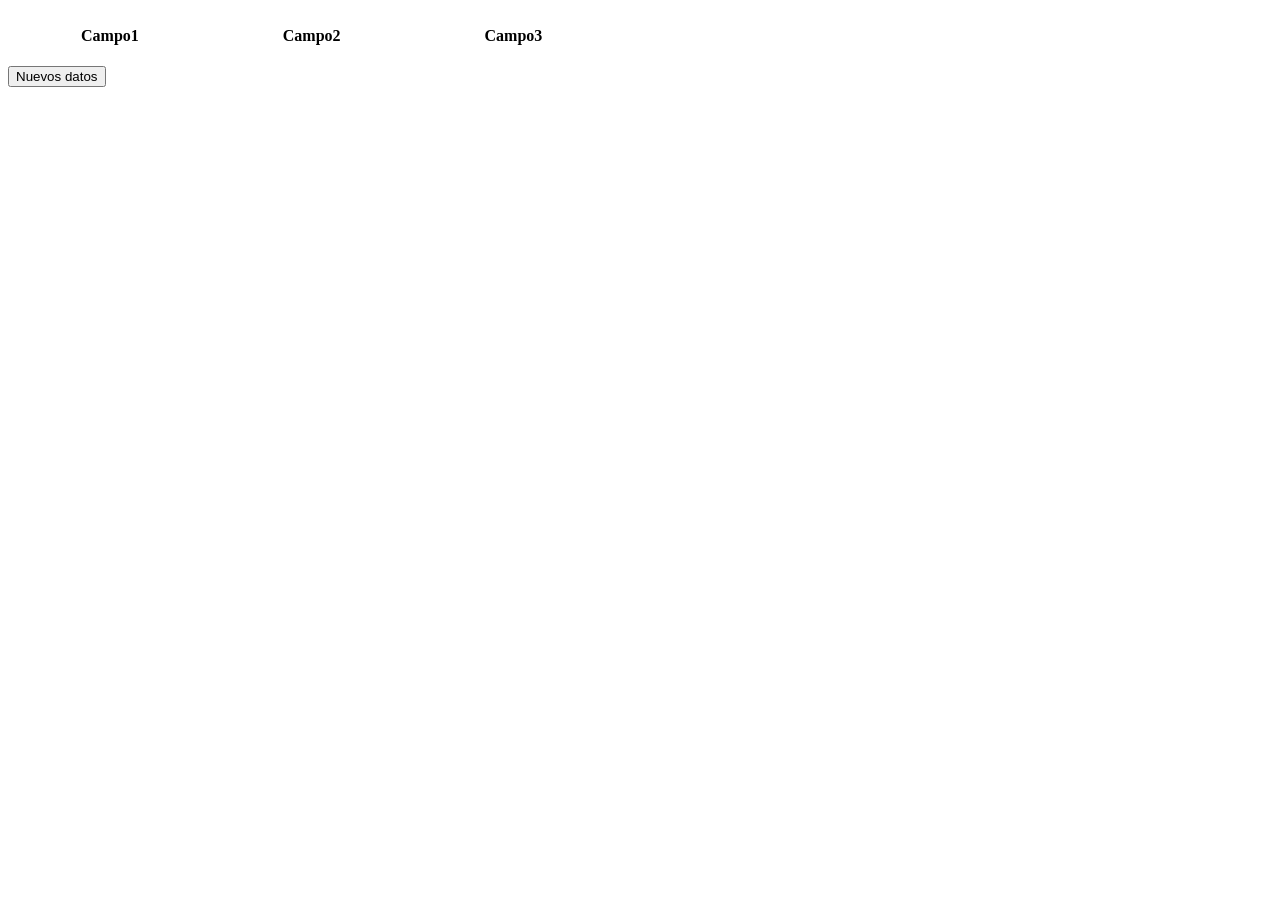
<file: Taller/Ejercicio Taller/PandeloTablas.html>
<!doctype html>
<html lang="en">
<head>

  <meta charset="utf-8">
  <title>My Page Title</title>
  <script src="https://ajax.googleapis.com/ajax/libs/jquery/3.6.0/jquery.min.js"></script>

</head>
<body>
    <table id = "tabla">
        <tr>
            <th><p style="margin-left: 70px; margin-right: 70px;">Campo1</p></th>
            <th><p style="margin-left: 70px; margin-right: 70px;">Campo2</p></th>
            <th><p style="margin-left: 70px; margin-right: 70px;">Campo3</p></th>
        </tr>
        <tr>
            <td class = "Inputs"> <center> <input id = "Campo1" type="text"> </input> </center> </td>
            <td class = "Inputs"> <center> <input id = "Campo2" type="text"> </input> </center> </td>
            <td class = "Inputs"> <center> <input id = "Campo3" type="text"> </input> </center> </td>
        </tr>
    </table>

    <button id = "mostrarInputs">Nuevos datos</button>
    <button id = "ingresar" class = "Inputs">Ingresar</button>
    <script src="PandeloTablasCodigo.js"></script>
</body>
</html>
</file>
